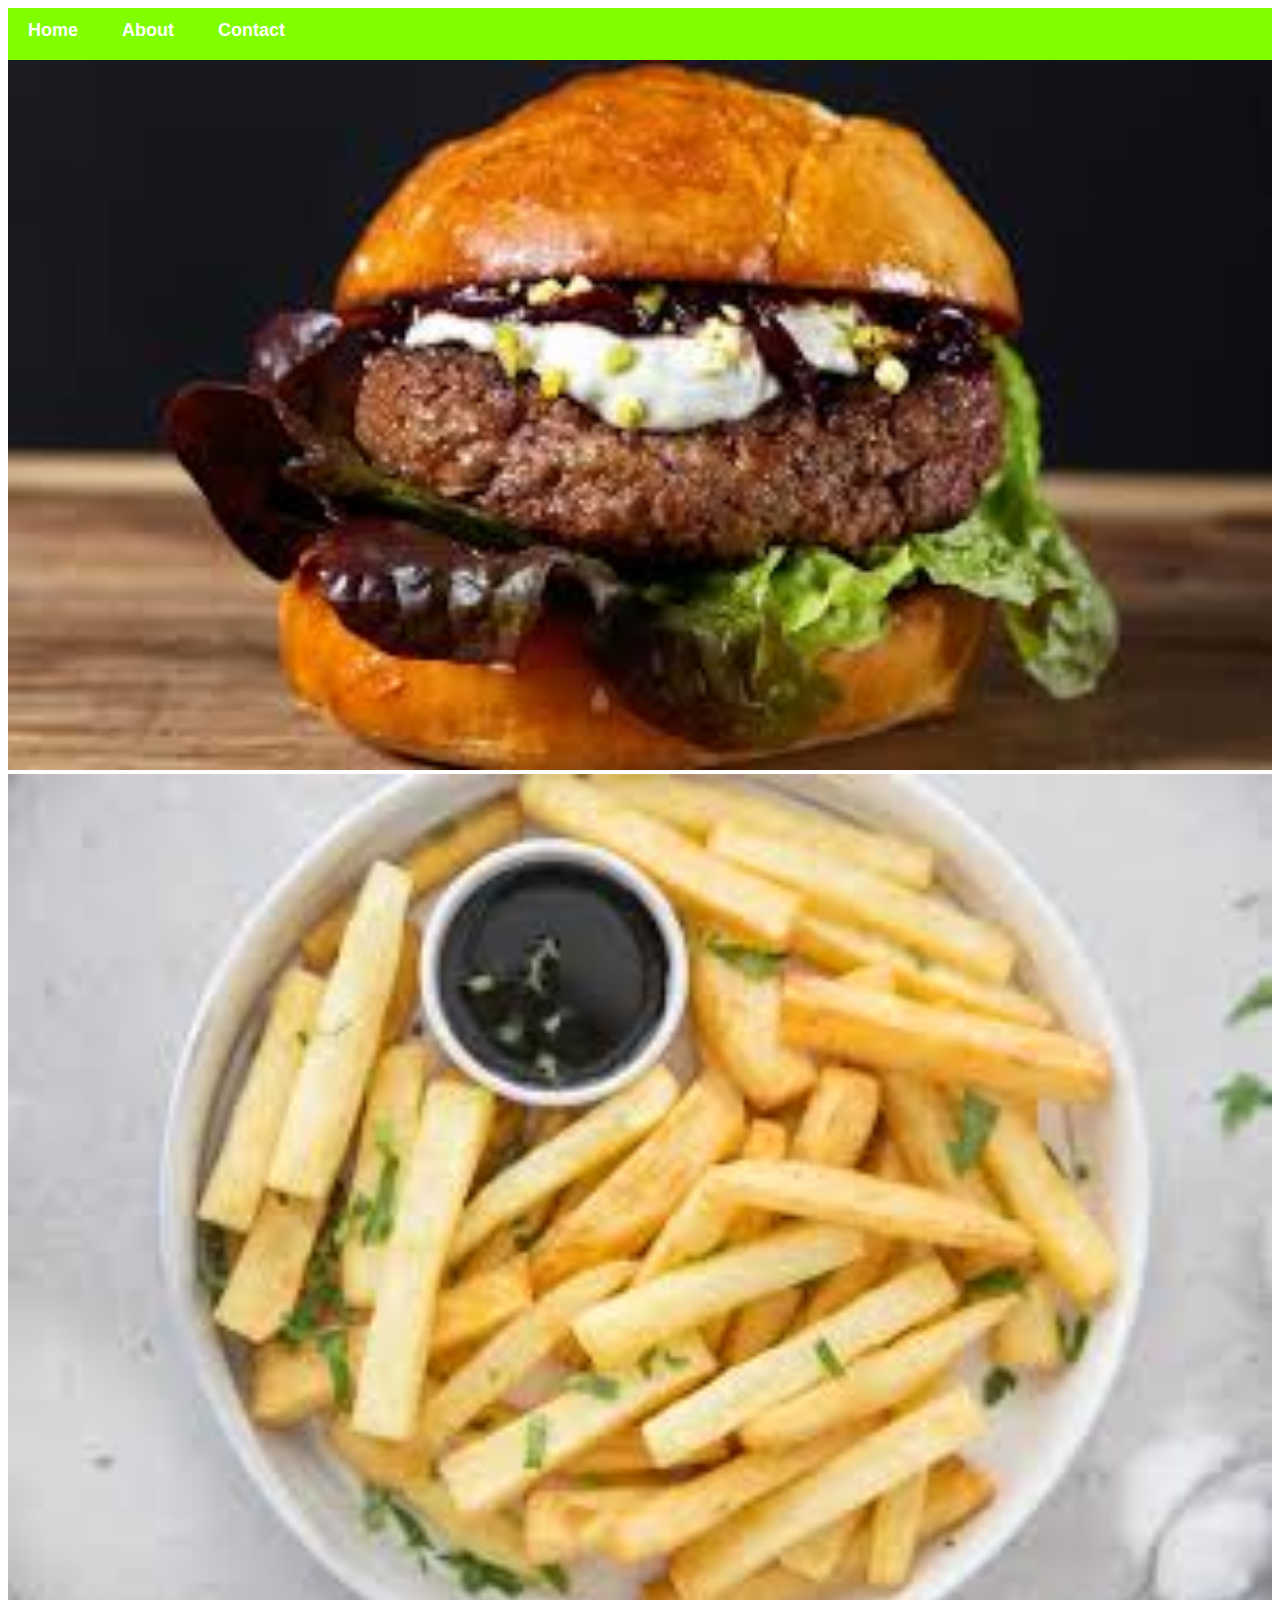
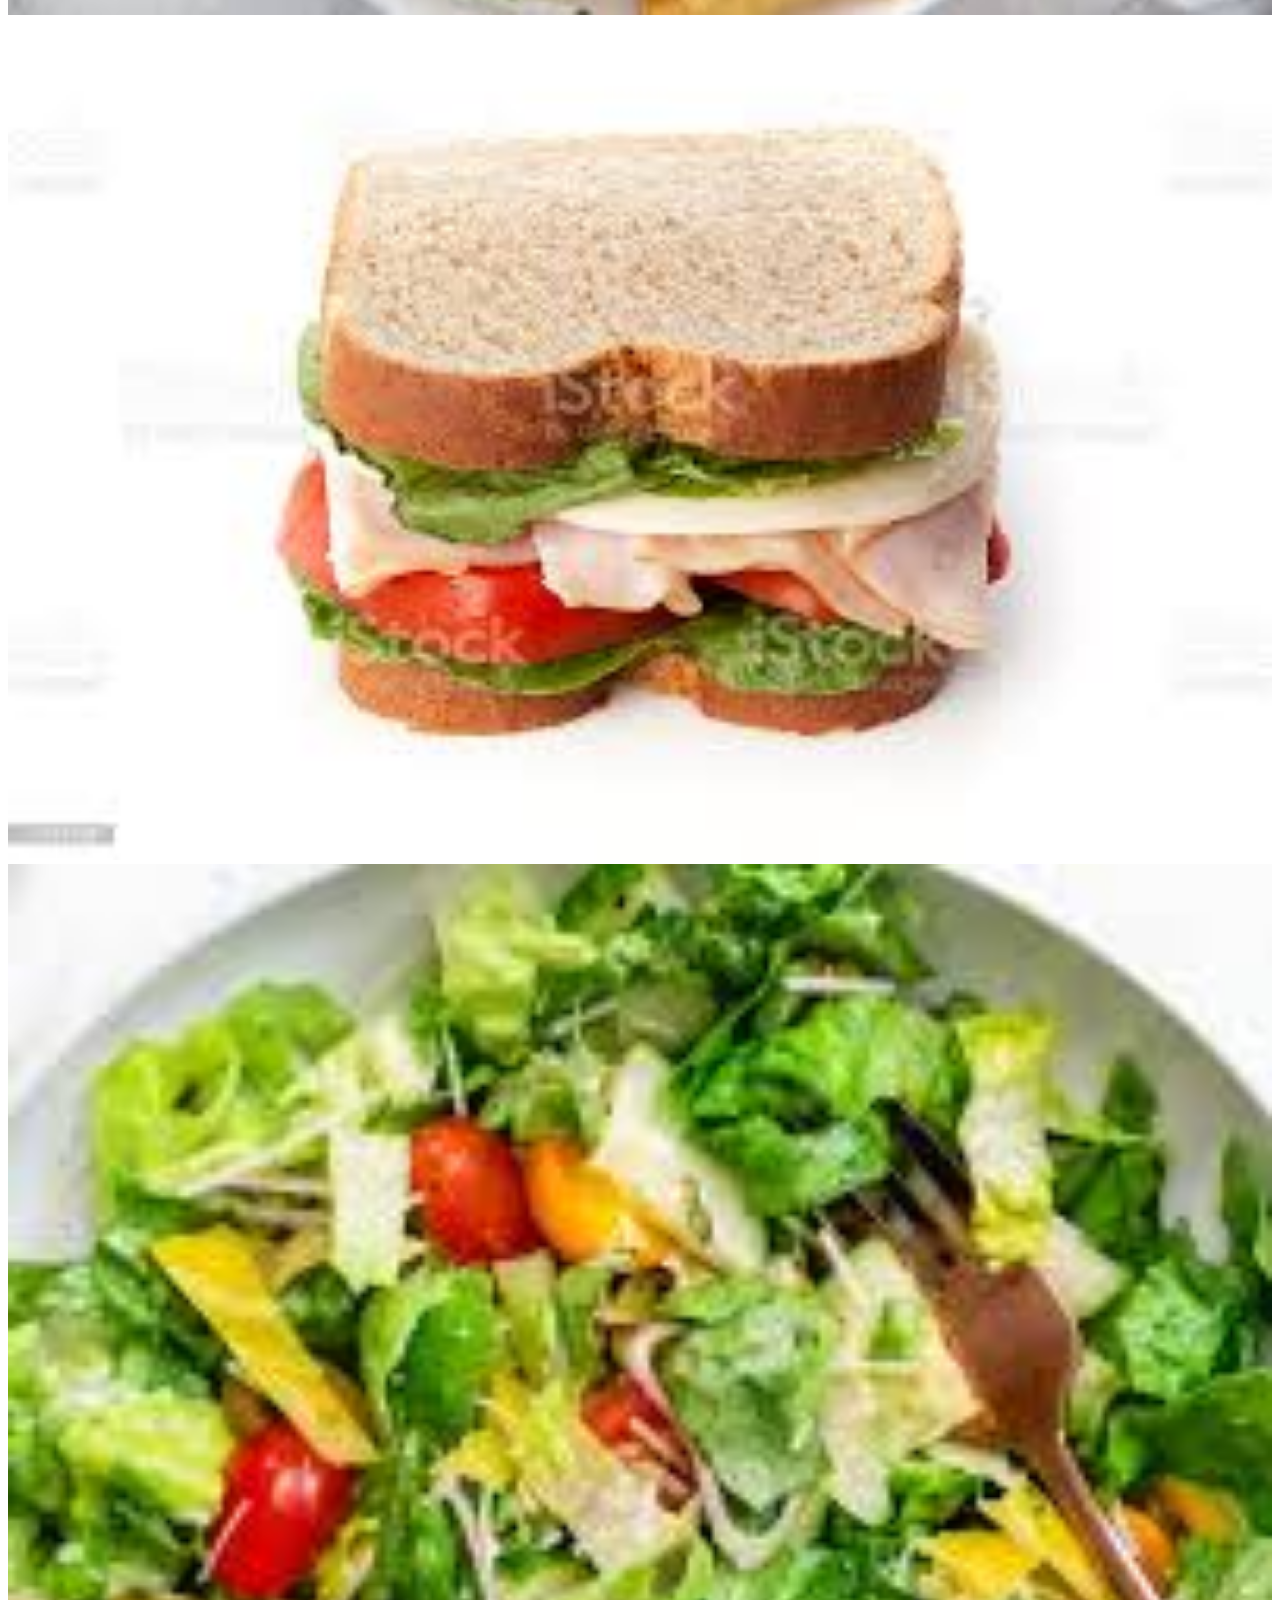
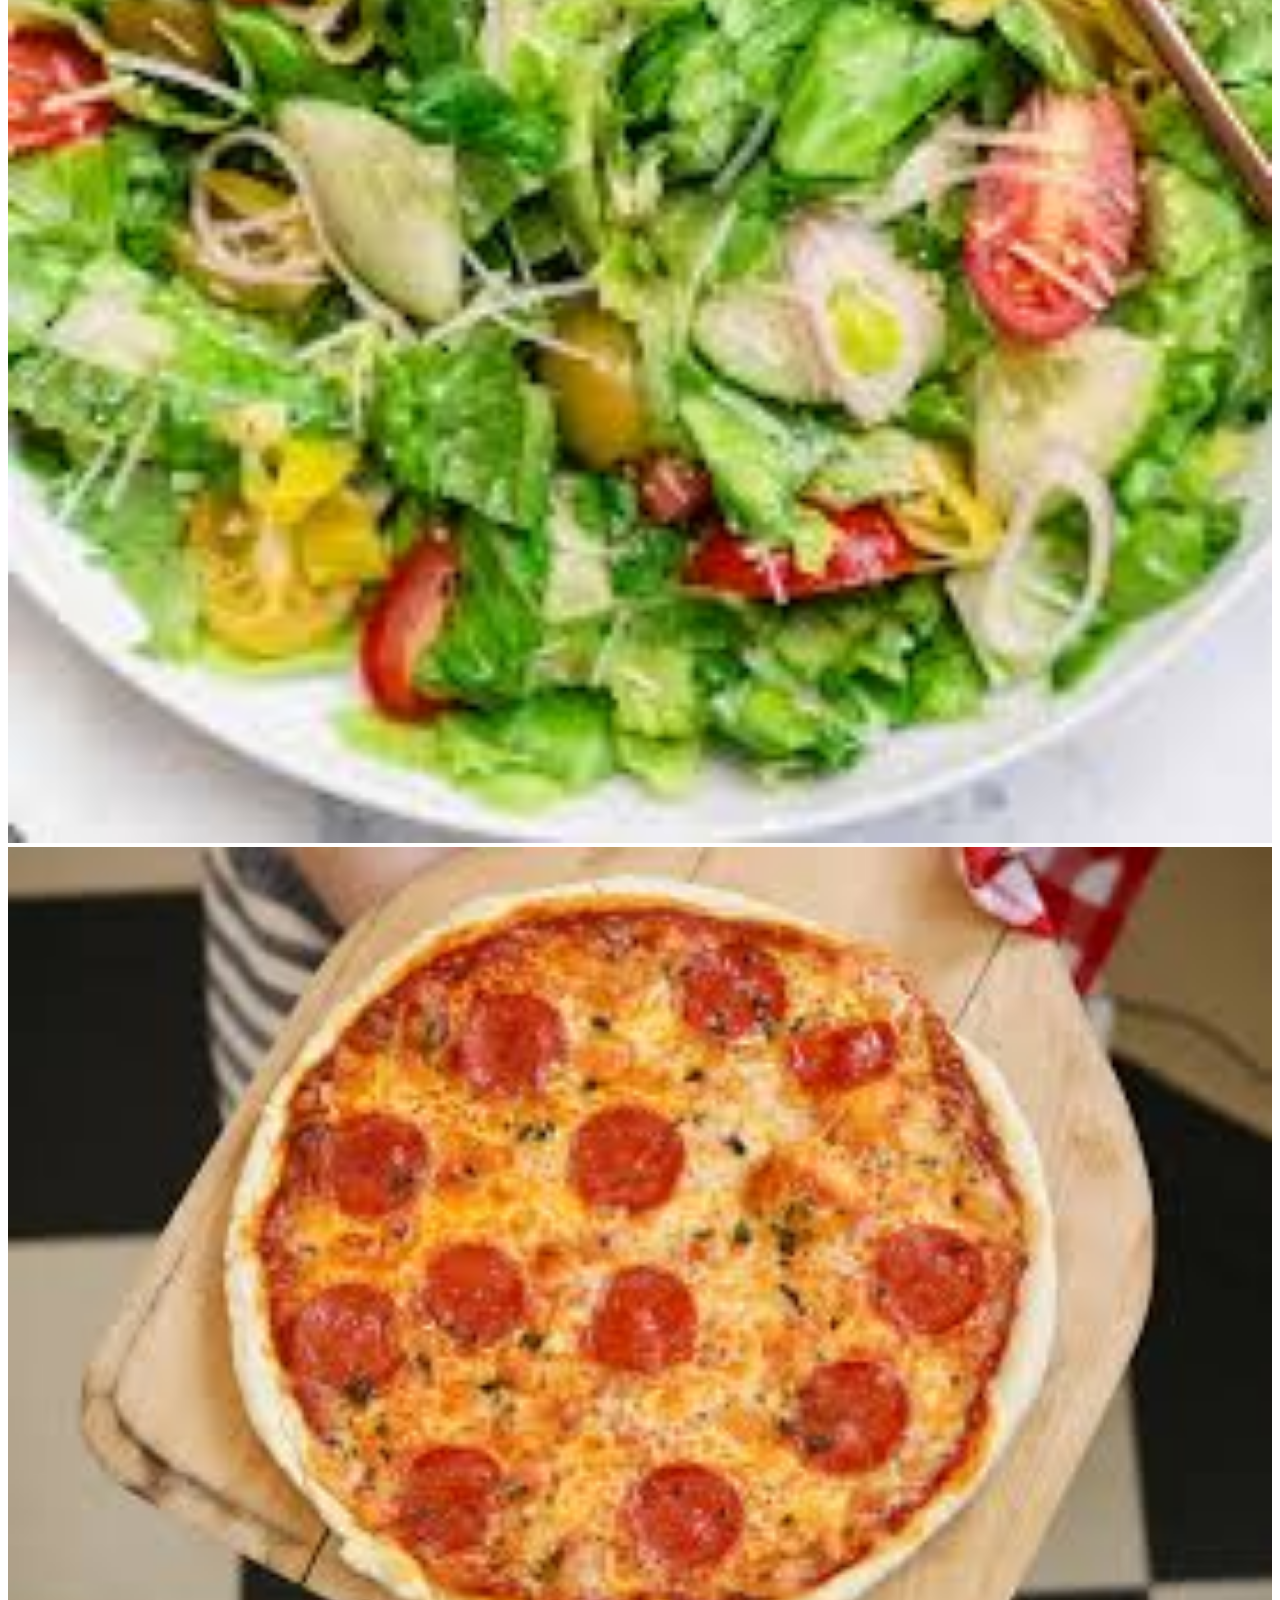
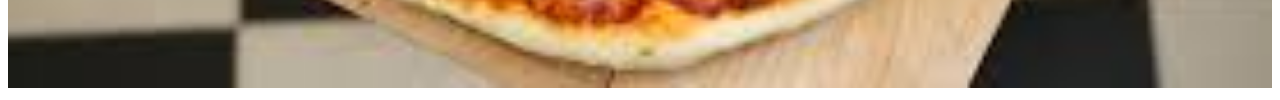
<file: index.html>
<!DOCTYPE html>
<html>
    <head>
        <link rel="stylesheet" href="style.css" />
    </head>
    <body>
        <div id="menu">
            <a href="index.html">Home</a>
            <a href="about.html">About</a>
            <a href="contact.html">Contact</a>
        </div>
        <div class="gallery">
            <a href="product-1.html"><img src="images/Burger.jfif" /></a>
            <a href="product-2.html"><img src="images/fried chips.jfif" /></a>
            <a href="product-3.html"><img src="images/Sandwhich.jfif" /></a>
            <a href="product-4.html"><img src="images/Green Salad.jfif" /></a>
            <a href="product-5.html"><img src="images/Pizza.jfif" /></a>
        </div>
    </body>
</html>
</file>
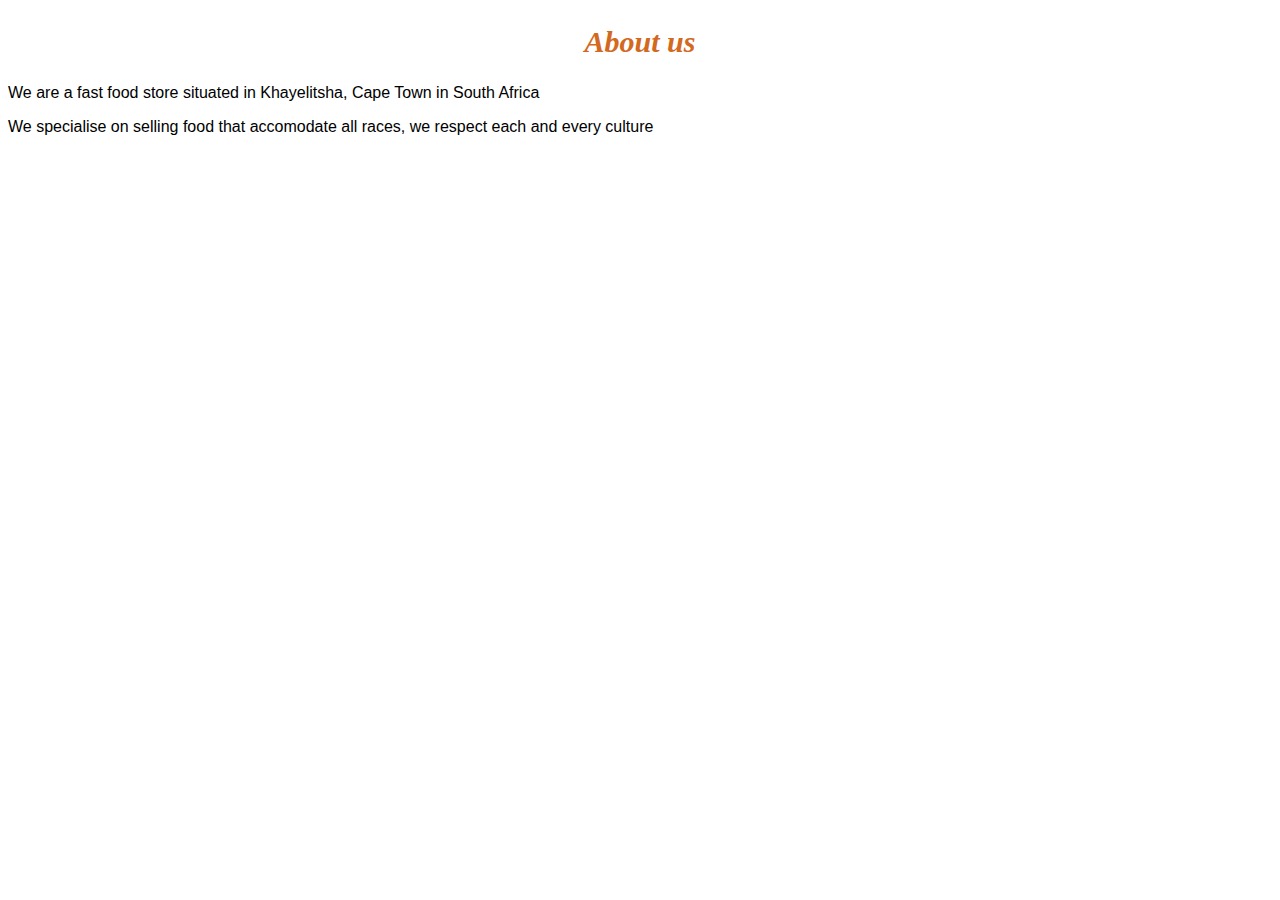
<file: about.html>
<!DOCTYPE html>
<html>
    <head>
        <link rel="stylesheet" href="style.css" />
    </head>
    <body>
        <h2>About us</h2>
        <p>We are a fast food store situated in Khayelitsha, Cape Town in South Africa</p>
        <p>We specialise on selling food that accomodate all races, we respect each and every culture</p>
     
    </body>
</html>
</file>
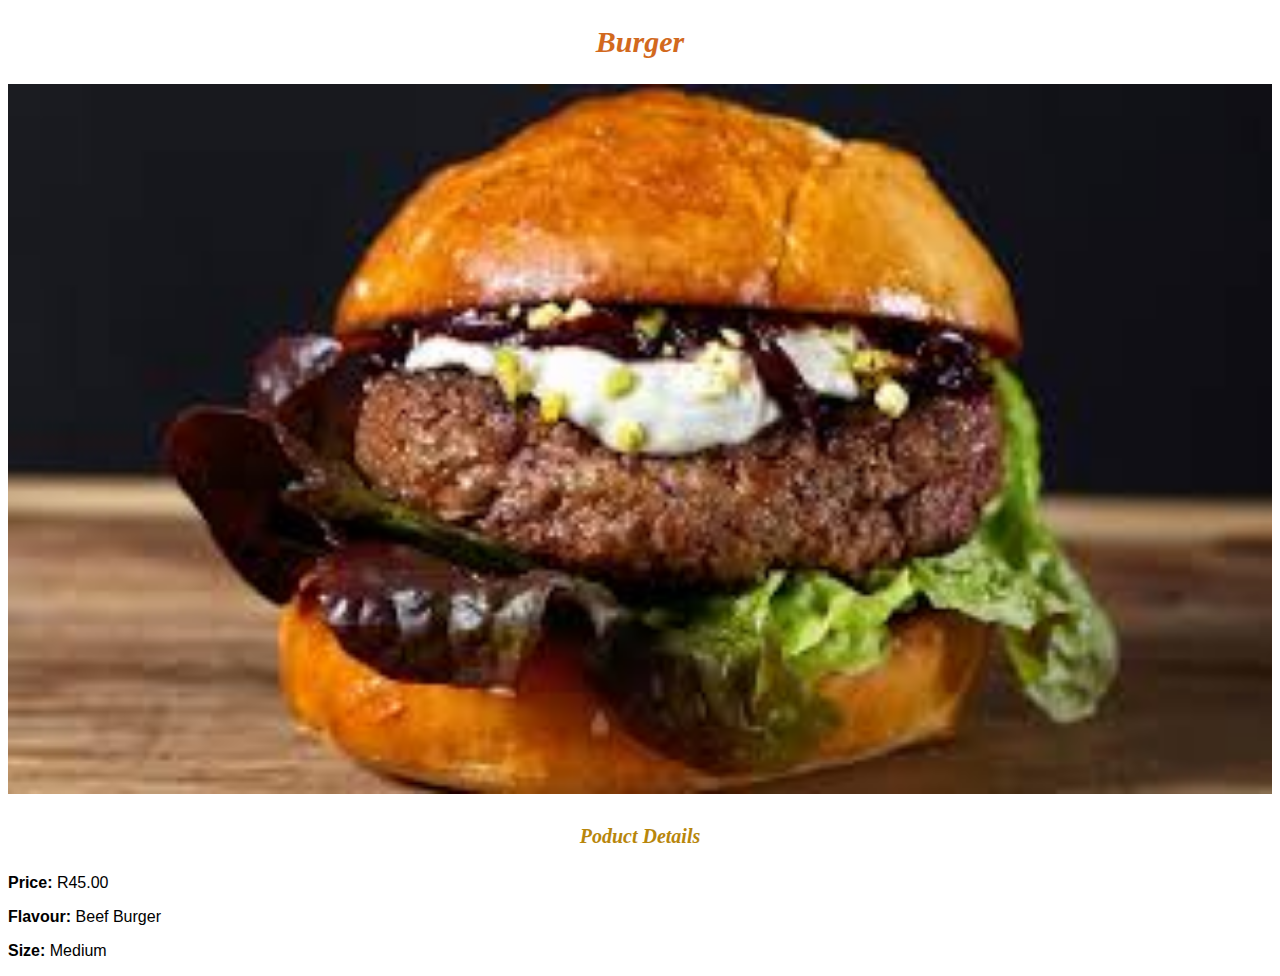
<file: product-1.html>
<!DOCTYPE html>
<html>
    <head>
        <link rel="stylesheet" href="style.css" />
    </head>
    <body>
        <h2>Burger</h2>
        <div class="gallery">
            <img src="images/Burger.jfif" />
        </div>
        <h4>Poduct Details</h4>
        <p><b>Price:</b> R45.00</p>
        <p><b>Flavour:</b> Beef Burger</p>
        <p><b>Size:</b> Medium</p>
    </body>
</html>
</file>
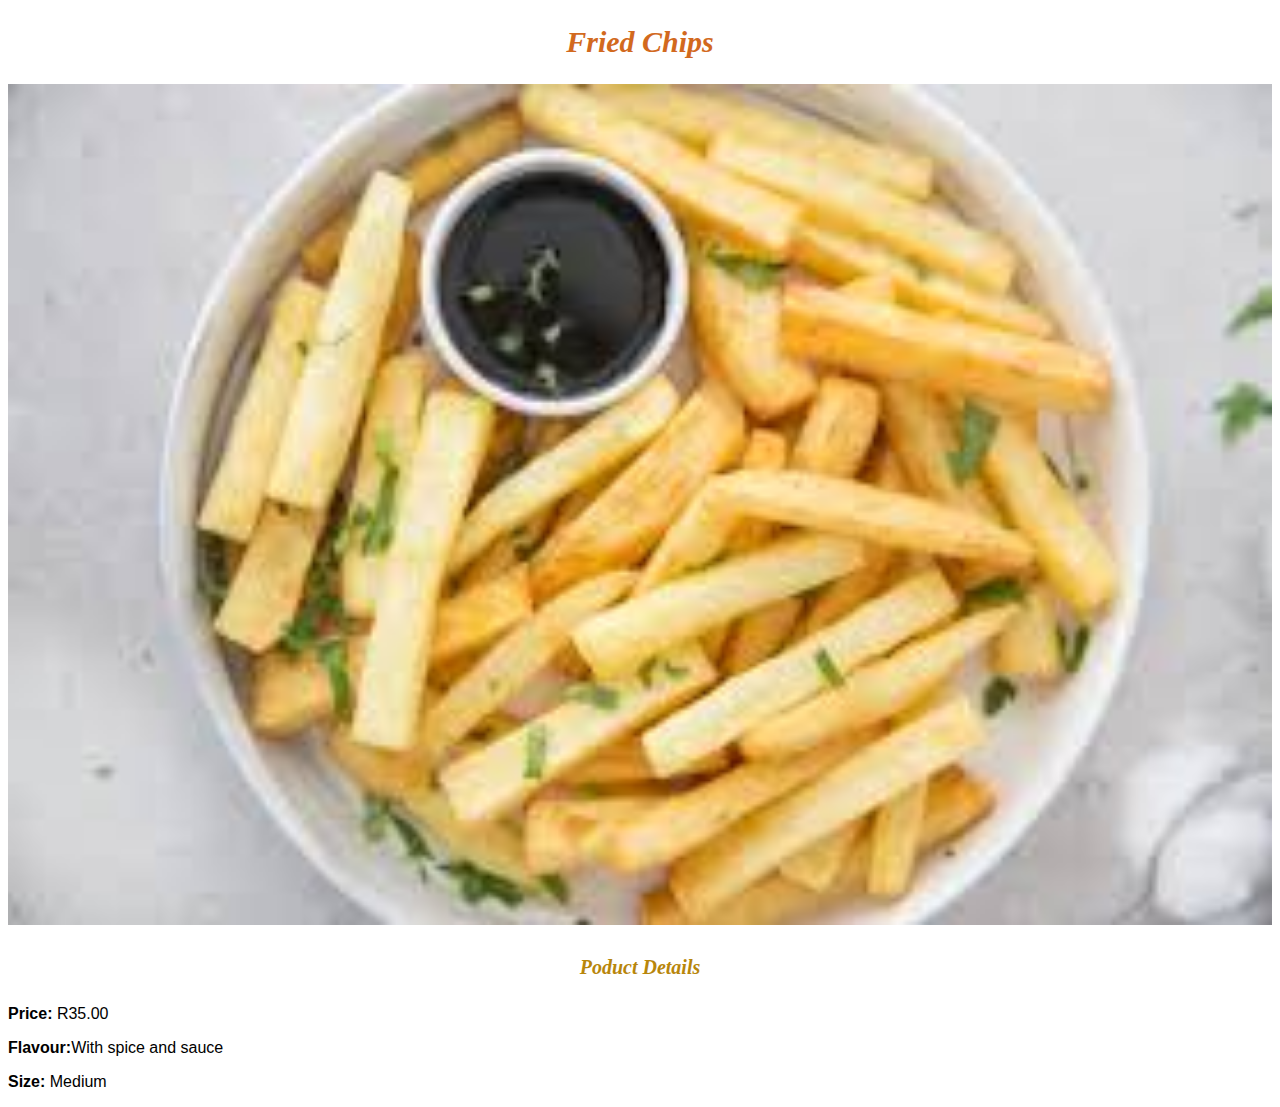
<file: product-2.html>
<!DOCTYPE html>
<html>
    <head>
        <link rel="stylesheet" href="style.css" />
    </head>
    <body>
        <h2>Fried Chips</h2>
        <div class="gallery">
            <img src="images/fried chips.jfif" />
        </div>
        <h4>Poduct Details</h4>
        <p><b>Price:</b> R35.00</p>
        <p><b>Flavour:</b>With spice and sauce</p>
        <p><b>Size:</b> Medium</p>
    </body>
</html>
</file>
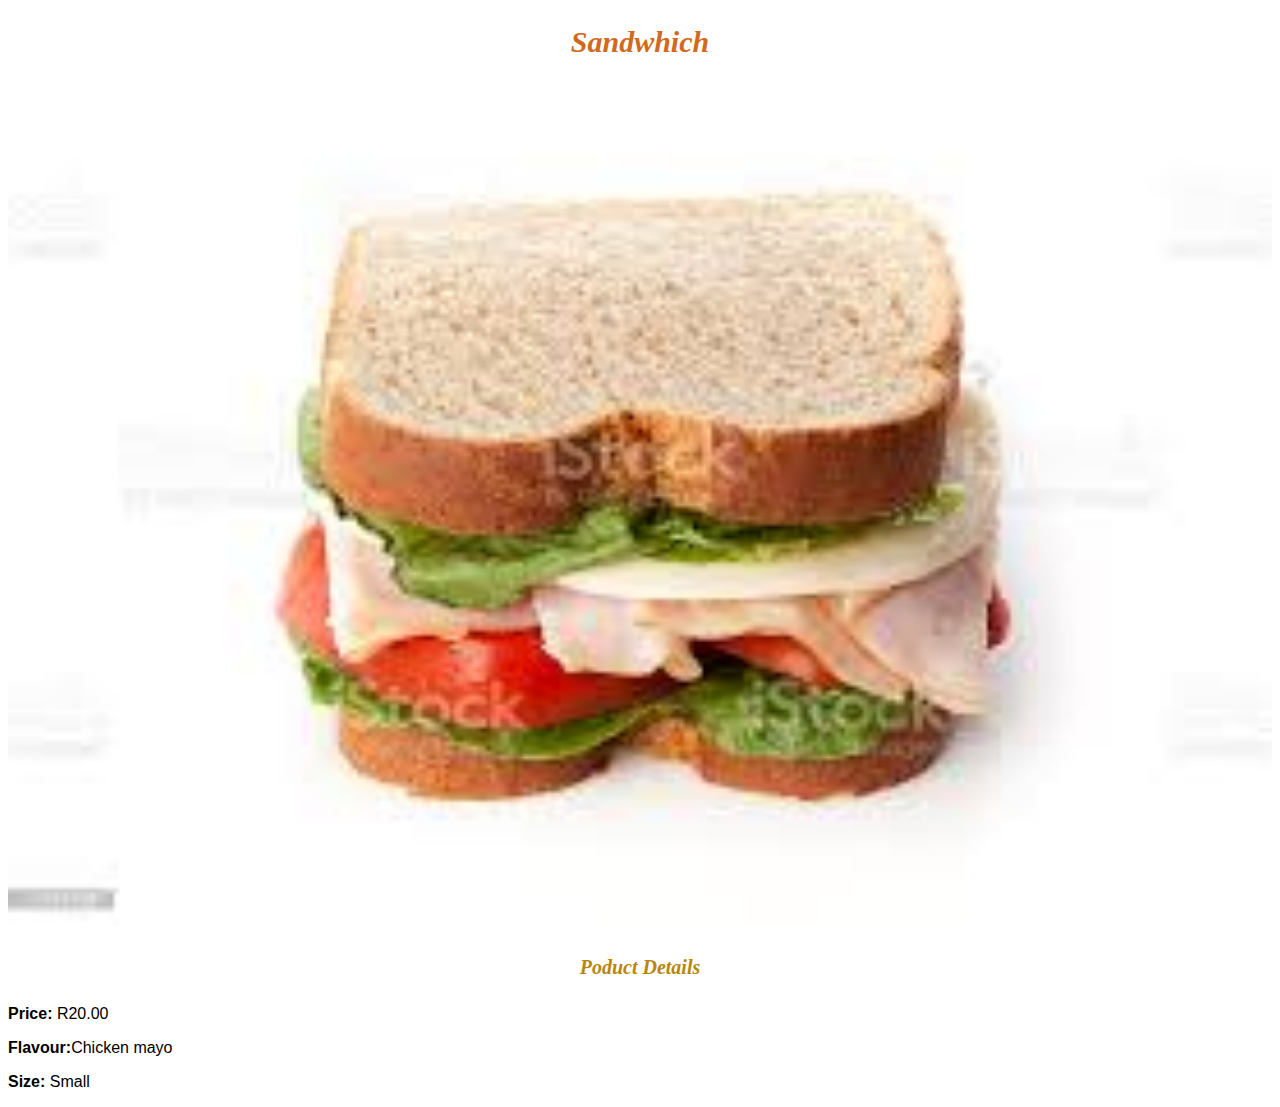
<file: product-3.html>
<!DOCTYPE html>
<html>
    <head>
        <link rel="stylesheet" href="style.css" />
    </head>
    <body>
        <h2>Sandwhich</h2>
        <div class="gallery">
            <img src="images/Sandwhich.jfif" />
        </div>
        <h4>Poduct Details</h4>
        <p><b>Price:</b> R20.00</p>
        <p><b>Flavour:</b>Chicken mayo</p>
        <p><b>Size:</b> Small</p>
    </body>
</html>
</file>
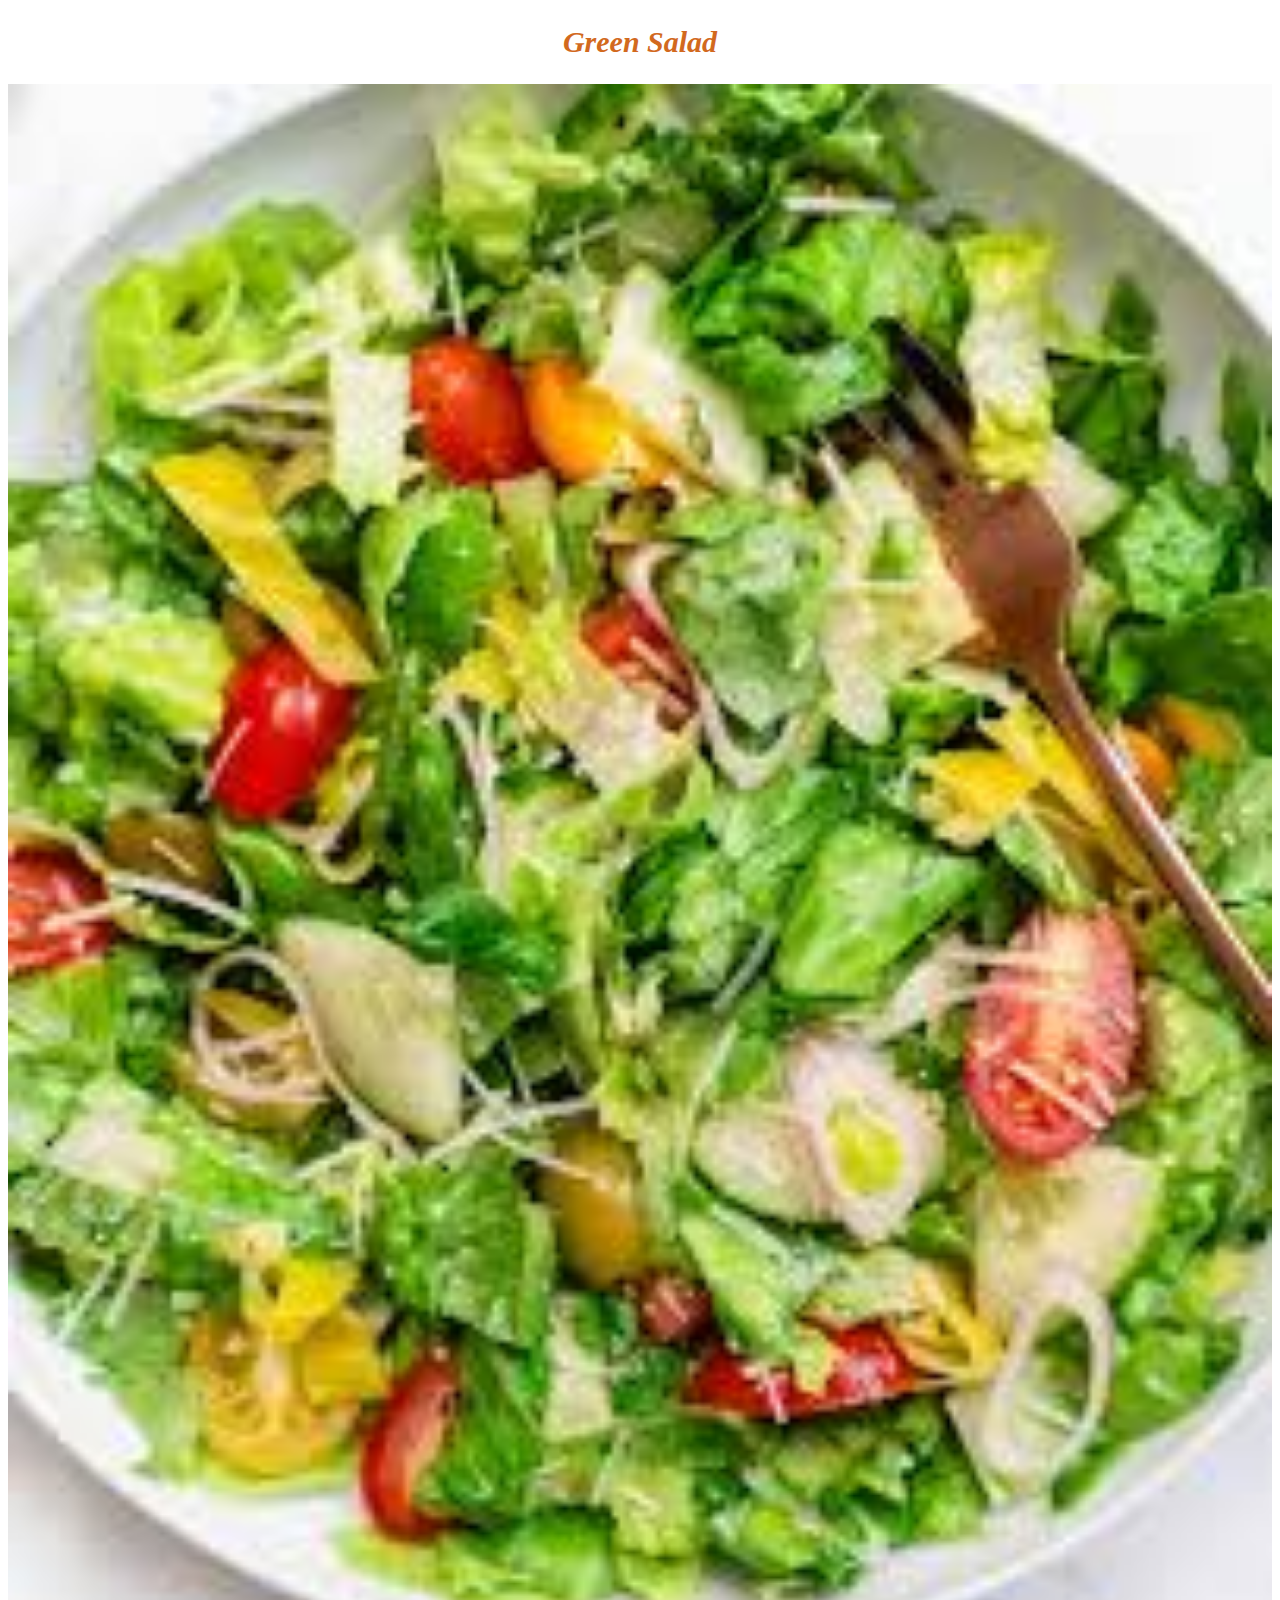
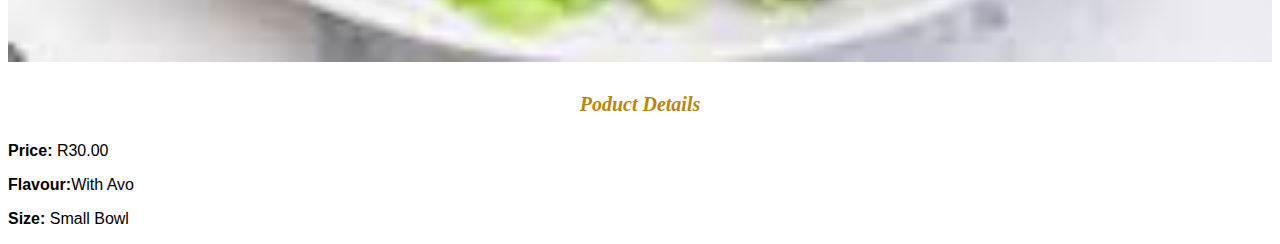
<file: product-4.html>
<!DOCTYPE html>
<html>
    <head>
        <link rel="stylesheet" href="style.css" />
    </head>
    <body>
        <h2>Green Salad</h2>
        <div class="gallery">
            <img src="images/Green Salad.jfif" />
        </div>
        <h4>Poduct Details</h4>
        <p><b>Price:</b> R30.00</p>
        <p><b>Flavour:</b>With Avo</p>
        <p><b>Size:</b> Small Bowl</p>
    </body>
</html>
</file>
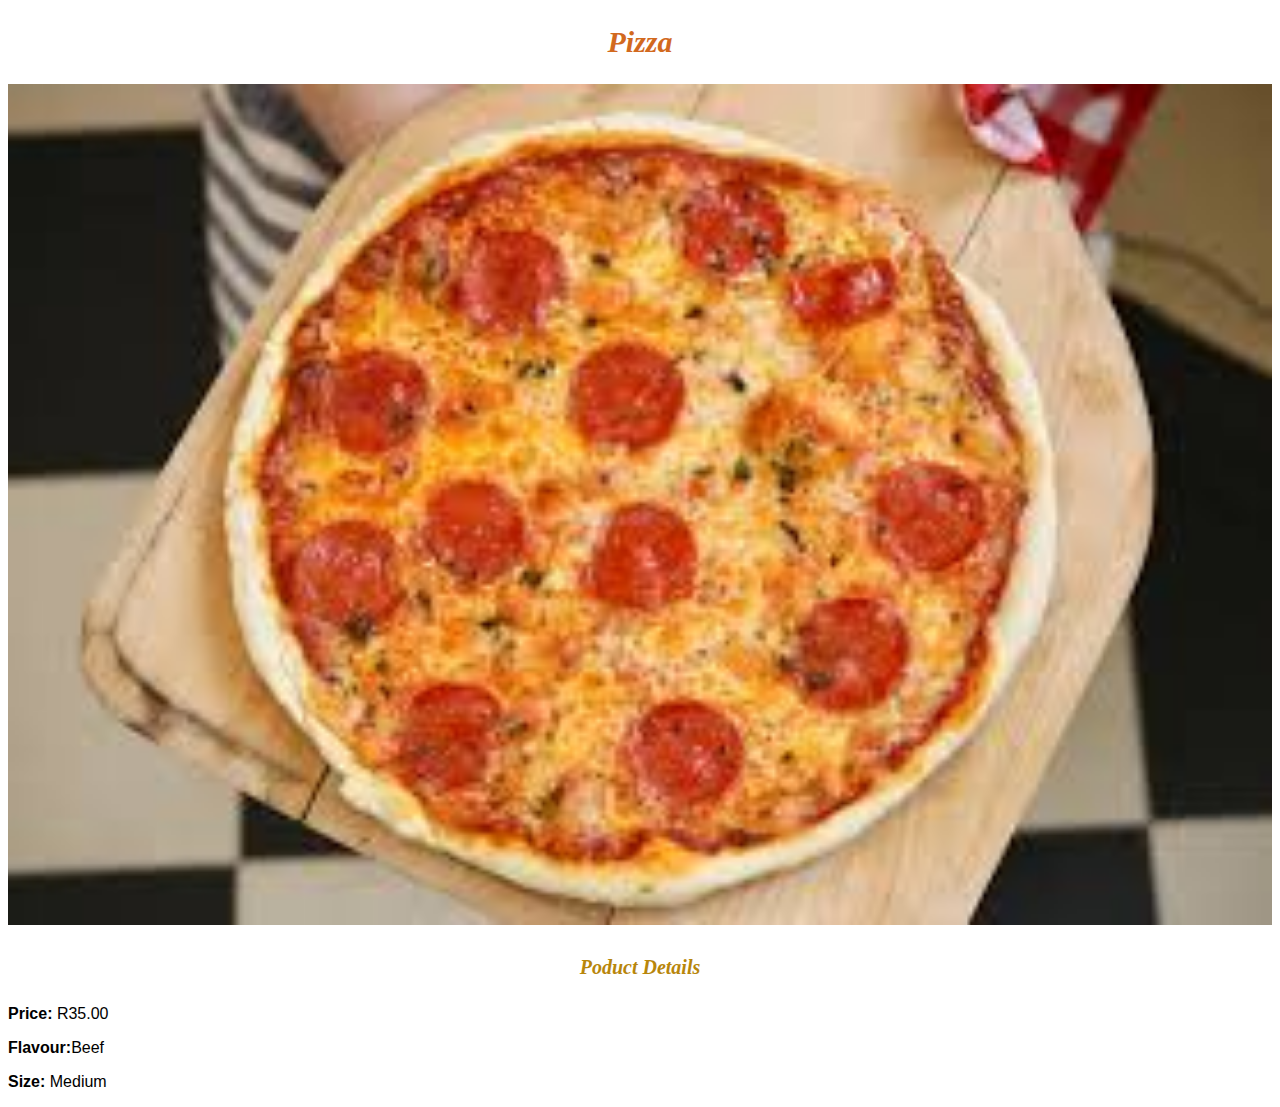
<file: product-5.html>
<!DOCTYPE html>
<html>
    <head>
        <link rel="stylesheet" href="style.css" />
    </head>
    <body>
        <h2>Pizza</h2>
        <div class="gallery">
            <img src="images/Pizza.jfif" />
        </div>
        <h4>Poduct Details</h4>
        <p><b>Price:</b> R35.00</p>
        <p><b>Flavour:</b>Beef</p>
        <p><b>Size:</b> Medium</p>
    </body>
</html>
</file>
<file: style.css>
.gallery img{
    width: 100%;
}

h2{
    font-family: Impact, fantasy;
    text-align: center;
    font-size: 30px;
    color: chocolate;
    font-style: italic;
}

h4{
    font-family: Impact, fantasy;
    text-align: center;
    font-size: 20px;
    font-style: italic;
    color: darkgoldenrod;
}

p{
    font-family: Helvetica, sans-serif;
}

#menu{
    width: 100%;
    height: 40px;
    background-color: chartreuse;
    padding-top: 12px
}

#menu a{
    color: #ffffff;
    font-family: Helvetica, sans-serif;
    font-size: 18px;
    text-decoration: none;
    font-weight: 800;
    
    padding-left: 20px;
    padding-right: 20px;
        
}

#menu a:hover{
    color: darkseagreen;
}
</file>
